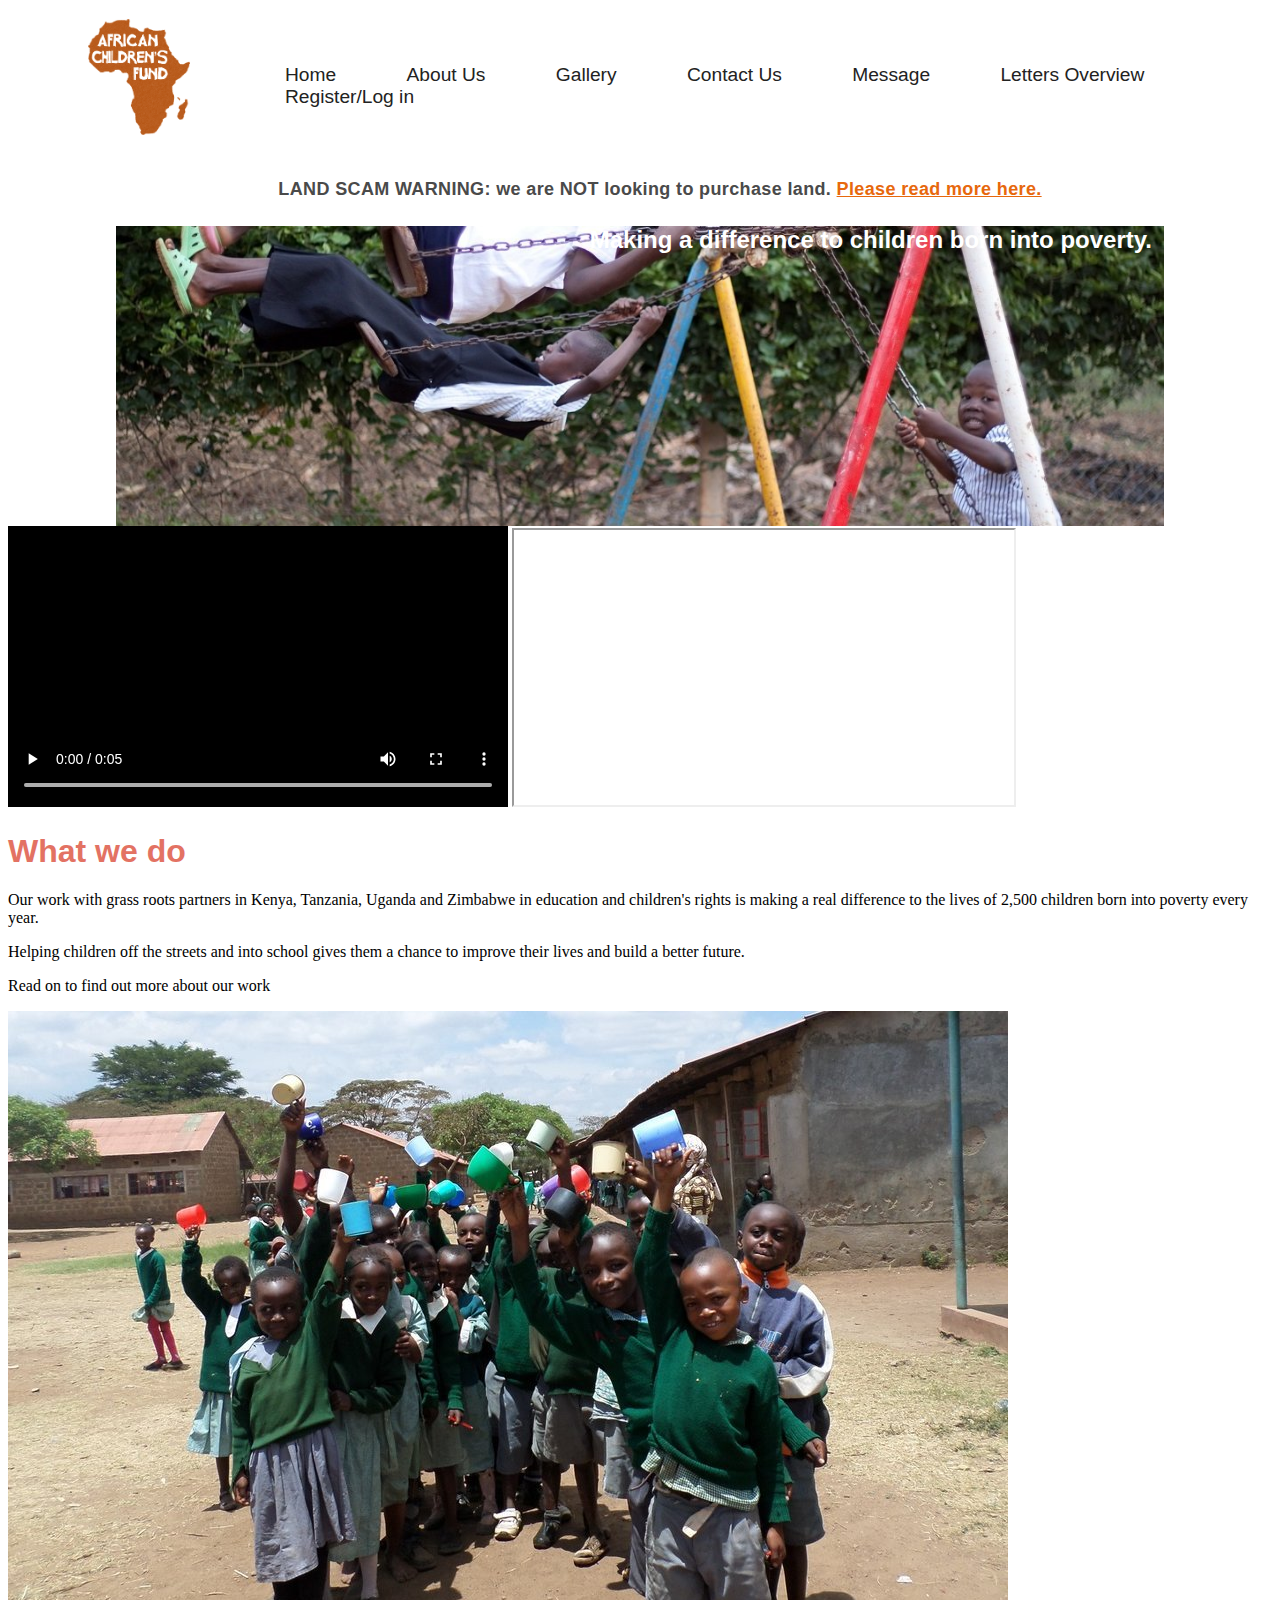
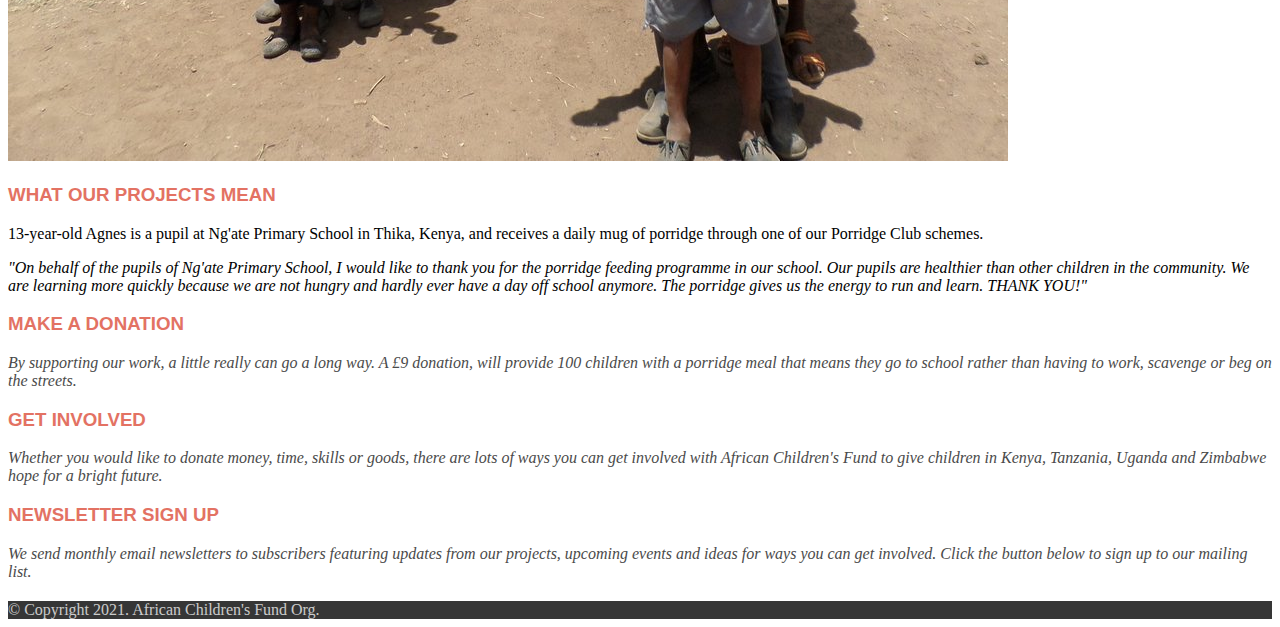
<file: index.html>
<!DOCTYPE html>

<html>
<head>
    <meta charset="UTF-8">
    <title> Home | African Children's Fund</title>
    <link rel="stylesheet" type="text/css" href="style.css">
</head>

<body>
<header>
    <img src="logo.png" alt="logo">
    <nav>
      <ul id="menu">
       <li class="active"><a href="php">Home</a></li>
       <li><a href="aboutus.php">About Us</a></li>
       <li><a href="gallery.php">Gallery</a></li>
       <li><a href="contactus.php">Contact Us</a></li>
       <li><a href="message.php">Message</a></li>
       <li><a href="lettersoverview.php">Letters Overview</a></li>  
       <li><a href="register.php">Register/Log in</a></li>
     </u>
  </nav>
  </header>

<div id="h4">
  <h4>
    <nav>
     <ol>
        <li>LAND SCAM WARNING: we are NOT looking to purchase land.</li>
        <li><a href="https://www.africanchildrensfund.org/about-us" target="_blank">Please read more here.</a></li>
     </ol>
    </nav>
  </h4>
</div>

 <div id="background">
  <h2>Making a difference to children born into poverty.</h2>
</div>

<video width="500" controls>
  <source src="lionking.mp4" type="video/mp4">
  <source src="lionking.ogg" type="video/ogg">
  Your browser does not support HTML video.
</video>

<iframe width="500" height="275"
src="https://www.youtube.com/shorts/S5xRtzN7jKw">
</iframe>

<div>
  <h1>What we do</h1>
    <p>Our work with grass roots partners in Kenya, Tanzania, Uganda and Zimbabwe in education and children's rights is making a real difference to the lives of 2,500 children born into poverty every year.</p>
    <p>Helping children off the streets and into school gives them a chance to improve their lives and build a better future.</p>
    <p>Read on to find out more about our work</p>
</div>
<article>
  <img src="happy children.jpg" alt="happy children">
  <div>
    <h3>WHAT OUR PROJECTS MEAN</h3>
      <p>13-year-old Agnes is a pupil at Ng'ate Primary School in Thika, Kenya, and receives a daily mug of porridge through one of our Porridge Club schemes.</p>
      <p><i>"On behalf of the pupils of Ng'ate Primary School, I would like to thank you for the porridge feeding programme in our school. Our pupils are healthier than other children in the community. We are learning more quickly because we are not hungry and hardly ever have a day off school anymore. The porridge gives us the energy to run and learn. THANK YOU!"</i></p>
  </div>
</article>

<div class="charity">
    <h3>MAKE A DONATION</h3>
       <p><i>By supporting our work, a little really can go a long way. A £9 donation, will provide 100 children with a porridge meal that means they go to school rather than having to work, scavenge or beg on the streets.</i></p>

    <h3>GET INVOLVED</h3>
       <p><i>Whether you would like to donate money, time, skills or goods, there are lots of ways you can get involved with African Children's Fund to give children in Kenya, Tanzania, Uganda and Zimbabwe hope for a bright future.</i></p>

    <h3>NEWSLETTER SIGN UP</h3>
       <p><i>We send monthly email newsletters to subscribers featuring updates from our projects, upcoming events and ideas for ways you can get involved. Click the button below to sign up to our mailing list.</i></p>
</div>


<h2></h2>
<footer>
    &copy;&nbsp;Copyright 2021. African Children's Fund Org.
</footer>
  </body>
  </html>
</file>
<file: style.css>
header {
    border-radius: 0px;
    background-color: white;
}
header img {
    max-width: 102px;
    width: 100%;
    border: 0;
    margin: 0 80px;
    float: left;
}

h1, h3, h5, h6 {
color: #e37263;
background-color: rgba(255,255,255,0);
font-family: 'Gill Sans', 'Gill Sans MT', Calibri, 'Trebuchet MS', sans-serif;
}

nav ul {
    color: #222;
    list-style-type: none;
    vertical-align: middle;
    font-family: 'Gill Sans', 'Gill Sans MT', Calibri, 'Trebuchet MS', sans-serif;
    font-size: 120%;
    text-align: left;
    padding-top: 45px;
    padding-bottom: 45px;
}

nav ul li {
    display: inline;
}

nav ul li a {
  font-family: 'Gill Sans', 'Gill Sans MT', Calibri, 'Trebuchet MS', sans-serif;
  text-decoration: none;
  color: #222;
  margin: 50px 50px 15px 15px;
  }

#background {
  background-image: url(swing.jpg);
  background-size: 90%;
  background-repeat: no-repeat;
  background-position: center;
  margin: 0px 50px;
  height: 300px;
  color: white;
  font-family: 'Gill Sans', 'Gill Sans MT', Calibri, 'Trebuchet MS', sans-serif;
  text-align: right;
}

h2 {
  text-align: right;
  margin-right: 70px;
}

#h4 {
  font-weight: bold;
  font-style: normal;
  font-family: 'Gill Sans', 'Gill Sans MT', Calibri, 'Trebuchet MS', sans-serif;
  font-size: 18px;
  letter-spacing: .02em;
  line-height: 1.4em;
  text-transform: none;
  color: #4a4a4a;
  text-align: center; 
  display: inline;
}
h4 nav ol li {
  display: inline;
  }

h4 nav ol li a {
  font-family: 'Gill Sans', 'Gill Sans MT', Calibri, 'Trebuchet MS', sans-serif;
  color: #e7680d;
  font-weight: bold;
  }

.charity {
  font-size: italic;
  word-wrap: break-word;
  color: #4a4a4a;
  text-align: left;
}

#content {
  background-color:#363636;
}

#content h2 {
  margin-top: 40px;
  color: #ae5929;
  font-size: 32px;
  letter-spacing: 0px;
  text-align: left;
}

#content p{
  color: rgba(255,255,255,.75);
}

#content ul li{
  list-style-type: none;
  color: white;
}


  footer {
    color: rgba(255,255,255,.75);
    background-color: #363636;
}
</file>
